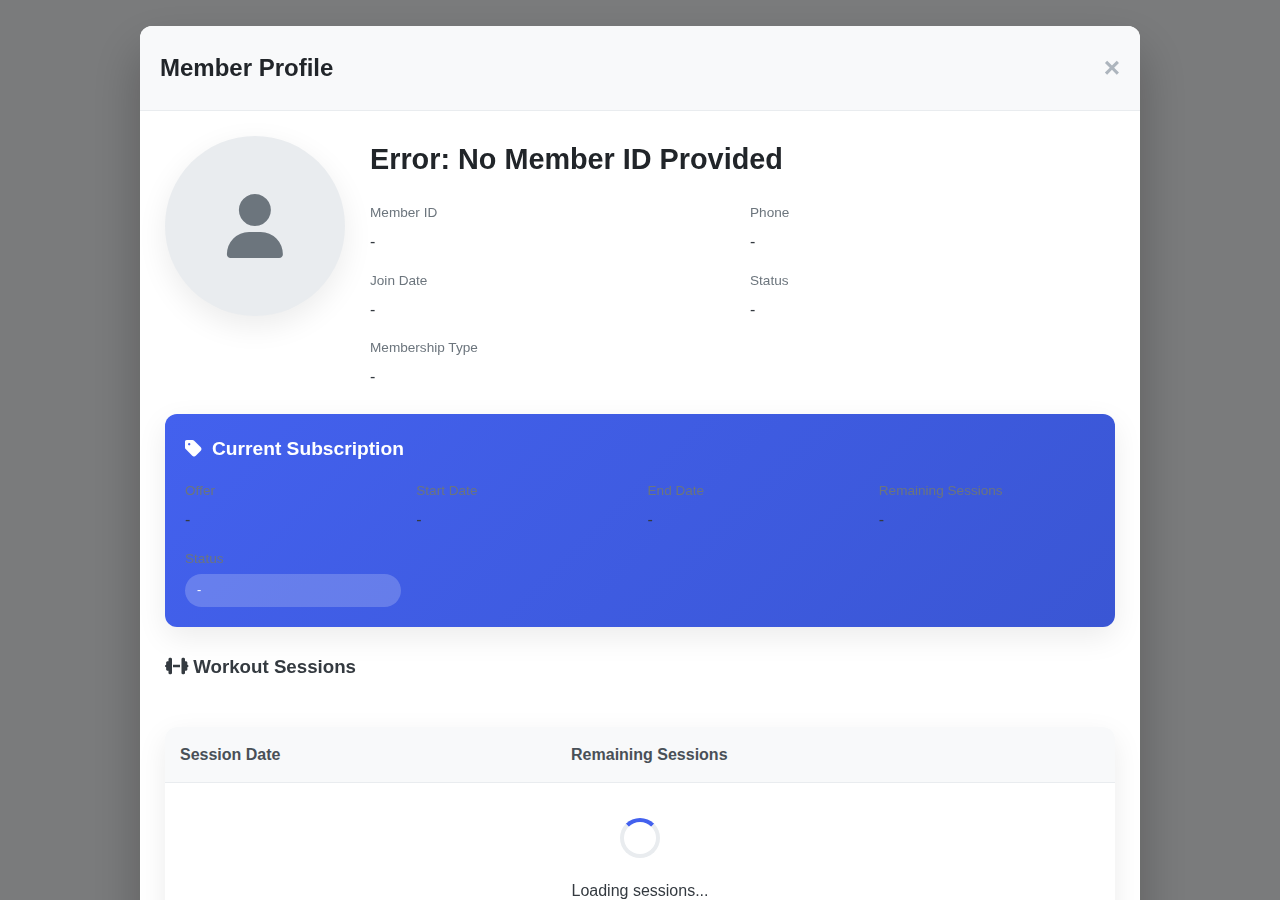
<file: src/main/resources/templates/member-profile.html>
<!DOCTYPE html>
<html lang="en">
<head>
    <meta charset="UTF-8">
    <meta name="viewport" content="width=device-width, initial-scale=1.0">
    <title>Member Profile</title>
    <link rel="stylesheet" href="https://cdnjs.cloudflare.com/ajax/libs/font-awesome/6.4.0/css/all.min.css">
    <style>
        /* Modern CSS Variables */
        :root {
            --primary: #4361ee;
            --primary-dark: #3a56d4;
            --secondary: #6c757d;
            --success: #4cc9f0;
            --danger: #e5383b;
            --warning: #f9c74f;
            --info: #4895ef;
            --light: #f8f9fa;
            --dark: #212529;
            --gray-100: #f8f9fa;
            --gray-200: #e9ecef;
            --gray-300: #dee2e6;
            --gray-400: #ced4da;
            --gray-500: #adb5bd;
            --gray-600: #6c757d;
            --gray-700: #495057;
            --gray-800: #343a40;
            --gray-900: #212529;
            --border-radius: 12px;
            --box-shadow: 0 10px 30px rgba(0, 0, 0, 0.08);
            --transition: all 0.3s ease;
        }

        /* Base Styles */
        * {
            margin: 0;
            padding: 0;
            box-sizing: border-box;
        }

        body {
            font-family: 'Inter', 'Segoe UI', Tahoma, Geneva, Verdana, sans-serif;
            line-height: 1.6;
            color: var(--gray-800);
            background-color: #f5f7f9;
            padding: 20px;
        }

        .container {
            max-width: 1200px;
            margin: 0 auto;
        }

        /* Modal Styles */
        .modal {
            display: block;
            position: fixed;
            z-index: 1000;
            left: 0;
            top: 0;
            width: 100%;
            height: 100%;
            background-color: rgba(0, 0, 0, 0.5);
            overflow: auto;
            backdrop-filter: blur(5px);
        }

        .modal-content {
            background-color: white;
            margin: 2% auto;
            width: 90%;
            max-width: 1000px;
            border-radius: var(--border-radius);
            box-shadow: 0 25px 50px rgba(0, 0, 0, 0.25);
            animation: modalFadeIn 0.3s;
            overflow: hidden;
        }

        @keyframes modalFadeIn {
            from {opacity: 0; transform: translateY(-50px);}
            to {opacity: 1; transform: translateY(0);}
        }

        .modal-header {
            padding: 20px;
            border-bottom: 1px solid var(--gray-200);
            display: flex;
            justify-content: space-between;
            align-items: center;
            background-color: var(--gray-100);
        }

        .modal-header h2 {
            margin: 0;
            color: var(--dark);
            font-weight: 600;
        }

        .close {
            color: var(--gray-500);
            font-size: 28px;
            font-weight: bold;
            cursor: pointer;
            transition: var(--transition);
        }

        .close:hover {
            color: var(--dark);
            transform: rotate(90deg);
        }

        .modal-body {
            padding: 25px;
        }

        /* Member Profile Styles */
        .profile-container {
            display: flex;
            flex-direction: column;
            gap: 25px;
        }

        .profile-header {
            display: flex;
            gap: 25px;
            align-items: flex-start;
        }

        @media (max-width: 768px) {
            .profile-header {
                flex-direction: column;
            }
        }

        .profile-image {
            flex-shrink: 0;
            width: 180px;
            height: 180px;
            border-radius: 50%;
            object-fit: cover;
            background-color: var(--gray-200);
            display: flex;
            align-items: center;
            justify-content: center;
            color: var(--gray-600);
            font-size: 4rem;
            box-shadow: var(--box-shadow);
        }

        .profile-info {
            flex: 1;
        }

        .profile-name {
            font-size: 1.8rem;
            margin-bottom: 10px;
            color: var(--dark);
        }

        .profile-details {
            display: grid;
            grid-template-columns: repeat(auto-fill, minmax(250px, 1fr));
            gap: 15px;
            margin-top: 20px;
        }

        .detail-item {
            display: flex;
            flex-direction: column;
        }

        .detail-label {
            font-size: 0.85rem;
            color: var(--gray-600);
            margin-bottom: 5px;
        }

        .detail-value {
            font-weight: 500;
            color: var(--gray-800);
        }

        .status-badge {
            padding: 6px 12px;
            border-radius: 20px;
            font-size: 0.8rem;
            font-weight: 500;
            display: inline-block;
        }

        .status-active {
            background-color: rgba(76, 201, 240, 0.15);
            color: #168aad;
        }

        .status-inactive {
            background-color: rgba(229, 56, 59, 0.15);
            color: #a4161a;
        }

        .membership-badge {
            padding: 6px 12px;
            border-radius: 6px;
            font-size: 0.8rem;
            font-weight: 500;
            display: inline-block;
        }

        .membership-NORMAL {
            background-color: rgba(67, 97, 238, 0.15);
            color: var(--primary-dark);
        }

        .membership-PREMIUM {
            background-color: rgba(249, 199, 79, 0.15);
            color: #f8961e;
        }

        .membership-VIP {
            background-color: rgba(168, 85, 247, 0.15);
            color: #7b2cbf;
        }

        /* Subscription Card */
        .subscription-card {
            background: linear-gradient(135deg, var(--primary), var(--primary-dark));
            color: white;
            padding: 20px;
            border-radius: var(--border-radius);
            box-shadow: var(--box-shadow);
        }

        .subscription-title {
            font-size: 1.2rem;
            margin-bottom: 15px;
            display: flex;
            align-items: center;
            gap: 10px;
        }

        .subscription-details {
            display: grid;
            grid-template-columns: repeat(auto-fill, minmax(200px, 1fr));
            gap: 15px;
        }

        .subscription-status {
            padding: 6px 12px;
            border-radius: 20px;
            font-size: 0.8rem;
            font-weight: 500;
            display: inline-block;
            background-color: rgba(255, 255, 255, 0.2);
        }

        /* Table Styles */
        .table-container {
            background: white;
            border-radius: var(--border-radius);
            overflow: hidden;
            box-shadow: var(--box-shadow);
            overflow-x: auto;
            margin-top: 20px;
        }

        table {
            width: 100%;
            border-collapse: separate;
            border-spacing: 0;
        }

        th, td {
            padding: 15px;
            text-align: left;
            border-bottom: 1px solid var(--gray-200);
        }

        th {
            background-color: var(--gray-100);
            font-weight: 600;
            position: sticky;
            top: 0;
            color: var(--gray-700);
        }

        tr {
            transition: var(--transition);
        }

        tr:hover {
            background-color: var(--gray-50);
        }

        /* Loading Spinner */
        .spinner {
            border: 4px solid var(--gray-200);
            border-top: 4px solid var(--primary);
            border-radius: 50%;
            width: 40px;
            height: 40px;
            animation: spin 1s linear infinite;
            margin: 20px auto;
        }

        @keyframes spin {
            0% { transform: rotate(0deg); }
            100% { transform: rotate(360deg); }
        }

        .error-message {
            color: var(--danger);
            text-align: center;
            padding: 20px;
            background-color: rgba(229, 56, 59, 0.1);
            border-radius: var(--border-radius);
            margin: 10px 0;
            border-left: 4px solid var(--danger);
        }

        /* Responsive Design */
        @media (max-width: 768px) {
            .modal-content {
                width: 95%;
                margin: 5% auto;
            }

            .profile-details, .subscription-details {
                grid-template-columns: 1fr;
            }

            th, td {
                padding: 12px 10px;
            }
        }
    </style>
</head>
<body>
<div class="container">
    <!-- Member Profile Modal -->
    <div id="memberProfileModal" class="modal">
        <div class="modal-content">
            <div class="modal-header">
                <h2>Member Profile</h2>
                <span class="close" onclick="closeProfileModal()">&times;</span>
            </div>
            <div class="modal-body">
                <div class="profile-container">
                    <div class="profile-header">
                        <div class="profile-image" id="profileImage">
                            <i class="fas fa-user"></i>
                        </div>
                        <div class="profile-info">
                            <h2 class="profile-name" id="profileName">Loading...</h2>
                            <div class="profile-details">
                                <div class="detail-item">
                                    <span class="detail-label">Member ID</span>
                                    <span class="detail-value" id="profileId">-</span>
                                </div>
                                <div class="detail-item">
                                    <span class="detail-label">Phone</span>
                                    <span class="detail-value" id="profilePhone">-</span>
                                </div>
                                <div class="detail-item">
                                    <span class="detail-label">Join Date</span>
                                    <span class="detail-value" id="profileJoinDate">-</span>
                                </div>
                                <div class="detail-item">
                                    <span class="detail-label">Status</span>
                                    <span class="detail-value" id="profileStatus">-</span>
                                </div>
                                <div class="detail-item">
                                    <span class="detail-label">Membership Type</span>
                                    <span class="detail-value" id="profileMembership">-</span>
                                </div>
                            </div>
                        </div>
                    </div>

                    <!-- Subscription Card -->
                    <div class="subscription-card">
                        <h3 class="subscription-title">
                            <i class="fas fa-tag"></i> Current Subscription
                        </h3>
                        <div class="subscription-details">
                            <div class="detail-item">
                                <span class="detail-label">Offer</span>
                                <span class="detail-value" id="subscriptionOffer">-</span>
                            </div>
                            <div class="detail-item">
                                <span class="detail-label">Start Date</span>
                                <span class="detail-value" id="subscriptionStart">-</span>
                            </div>
                            <div class="detail-item">
                                <span class="detail-label">End Date</span>
                                <span class="detail-value" id="subscriptionEnd">-</span>
                            </div>
                            <div class="detail-item">
                                <span class="detail-label">Remaining Sessions</span>
                                <span class="detail-value" id="subscriptionRemaining">-</span>
                            </div>
                            <div class="detail-item">
                                <span class="detail-label">Status</span>
                                <span class="subscription-status" id="subscriptionStatus">-</span>
                            </div>
                        </div>
                    </div>

                    <!-- Workout Sessions Table -->
                    <h3><i class="fas fa-dumbbell"></i> Workout Sessions</h3>
                    <div class="table-container">
                        <table id="sessionsTable">
                            <thead>
                            <tr>
                                <th>Session Date</th>
                                <th>Remaining Sessions</th>
                            </tr>
                            </thead>
                            <tbody id="sessionsTableBody">
                            <tr>
                                <td colspan="2" style="text-align: center;">
                                    <div class="spinner" id="loadingSpinner"></div>
                                    <div>Loading sessions...</div>
                                </td>
                            </tr>
                            </tbody>
                        </table>
                    </div>
                </div>
            </div>
        </div>
    </div>
</div>
<script>
    // Global variables
    let memberId = null;
    let memberData = null;
    let workoutSessions = [];
    let memberOffers = [];

    // DOM Content Loaded
    document.addEventListener('DOMContentLoaded', function() {
        // Get member ID from URL parameters
        const urlParams = new URLSearchParams(window.location.search);
        memberId = urlParams.get('id');

        if (memberId) {
            loadMemberProfile(memberId);
        } else {
            document.getElementById('profileName').textContent = 'Error: No Member ID Provided';
            showNotification('error', 'Error', 'No member ID provided in URL parameters');
        }
    });

    // Load member profile data
    // Load member profile data
    async function loadMemberProfile(id) {
        try {
            showLoading(true);

            // Load member data
            const memberResponse = await fetch(`/api/members/${id}`);
            if (!memberResponse.ok) {
                throw new Error(`Failed to fetch member: ${memberResponse.status} ${memberResponse.statusText}`);
            }
            memberData = await memberResponse.json();

            // Load workout sessions
            const sessionsResponse = await fetch(`/api/workout-sessions/member/${id}`);
            if (sessionsResponse.ok) {
                workoutSessions = await sessionsResponse.json();
            } else {
                console.error('Failed to fetch workout sessions:', sessionsResponse.status);
                workoutSessions = [];
            }

            // Load member offers
            const offersResponse = await fetch(`/api/member-offers/member/${id}/active`);
            if (offersResponse.ok) {
                memberOffers = await offersResponse.json();
            } else {
                console.error('Failed to fetch member offers:', offersResponse.status);
                memberOffers = [];
            }

            // Render the profile
            renderMemberProfile();

        } catch (error) {
            console.error('Error loading member profile:', error);
            document.getElementById('profileName').textContent = 'Error Loading Profile';
            showNotification('error', 'Error', 'Failed to load member profile: ' + error.message);
        } finally {
            showLoading(false);
        }
    }
    // Show/hide loading spinner
    function showLoading(show) {
        const spinner = document.getElementById('loadingSpinner');
        const tableBody = document.getElementById('sessionsTableBody');

        if (spinner) {
            spinner.style.display = show ? 'block' : 'none';
        }

        if (show) {
            tableBody.innerHTML = `
                <tr>
                    <td colspan="2" style="text-align: center;">
                        <div class="spinner"></div>
                        <div>Loading sessions...</div>
                    </td>
                </tr>
            `;
        }
    }

    // Render member profile
    function renderMemberProfile() {
        if (!memberData) return;

        // Set profile image
        const profileImage = document.getElementById('profileImage');
        if (memberData.imageUrl) {
            profileImage.innerHTML = `<img src="${memberData.imageUrl}" alt="${memberData.fullName}" style="width: 100%; height: 100%; border-radius: 50%; object-fit: cover;">`;
        } else {
            profileImage.innerHTML = '<i class="fas fa-user"></i>';
        }

        // Set profile details
        document.getElementById('profileName').textContent = memberData.fullName || 'N/A';
        document.getElementById('profileId').textContent = memberData.id || 'N/A';
        document.getElementById('profilePhone').textContent = memberData.phone || 'N/A';
        document.getElementById('profileJoinDate').textContent = memberData.joinDate || 'N/A';

        // Set status
        const statusElement = document.getElementById('profileStatus');
        if (memberData.status) {
            statusElement.innerHTML = '<span class="status-badge status-active">Active</span>';
        } else {
            statusElement.innerHTML = '<span class="status-badge status-inactive">Inactive</span>';
        }

        // Set membership type
        const membershipElement = document.getElementById('profileMembership');
        const membershipType = memberData.membershipType || 'NORMAL';
        membershipElement.innerHTML = `<span class="membership-badge membership-${membershipType}">${membershipType}</span>`;

        // Render subscription info
        renderSubscriptionInfo();

        // Render workout sessions
        renderWorkoutSessions();
    }

    // Render subscription information
    function renderSubscriptionInfo() {
        const activeOffer = memberOffers.length > 0 ? memberOffers[0] : null;

        if (!activeOffer) {
            document.getElementById('subscriptionOffer').textContent = 'No active subscription';
            document.getElementById('subscriptionStart').textContent = '-';
            document.getElementById('subscriptionEnd').textContent = '-';
            document.getElementById('subscriptionRemaining').textContent = '-';
            document.getElementById('subscriptionStatus').textContent = 'None';
            document.querySelector('.subscription-card').style.opacity = '0.7';
            return;
        }

        document.getElementById('subscriptionOffer').textContent = activeOffer.offer ? activeOffer.offer.title : `Offer #${activeOffer.offerId}`;
        document.getElementById('subscriptionStart').textContent = activeOffer.startDate || '-';
        document.getElementById('subscriptionEnd').textContent = activeOffer.endDate || '-';
        document.getElementById('subscriptionRemaining').textContent = activeOffer.remainedSessions !== undefined ? activeOffer.remainedSessions : '-';

        const statusElement = document.getElementById('subscriptionStatus');
        statusElement.textContent = activeOffer.status || '-';

        // Add color coding based on status
        if (activeOffer.status === 'ACTIVE') {
            statusElement.style.backgroundColor = 'rgba(76, 201, 240, 0.3)';
        } else if (activeOffer.status === 'EXPIRED') {
            statusElement.style.backgroundColor = 'rgba(229, 56, 59, 0.3)';
        } else if (activeOffer.status === 'CANCELLED') {
            statusElement.style.backgroundColor = 'rgba(108, 117, 125, 0.3)';
        }
    }

    // Render workout sessions
    function renderWorkoutSessions() {
        const tableBody = document.getElementById('sessionsTableBody');

        if (!workoutSessions || !Array.isArray(workoutSessions)) {
            tableBody.innerHTML = '<tr><td colspan="2" class="error-message">Invalid sessions data format</td></tr>';
            return;
        }

        if (workoutSessions.length === 0) {
            tableBody.innerHTML = '<tr><td colspan="2" style="text-align: center;">No workout sessions found</td></tr>';
            return;
        }

        tableBody.innerHTML = '';

        // Sort sessions by date (newest first)
        const sortedSessions = [...workoutSessions].sort((a, b) =>
            new Date(b.sessionDate) - new Date(a.sessionDate)
        );

        // Get active offer for remaining sessions calculation
        const activeOffer = memberOffers.length > 0 ? memberOffers[0] : null;

        sortedSessions.forEach((session, index) => {
            const row = document.createElement('tr');

            // Calculate remaining sessions for this date
            const remainingSessions = calculateRemainingSessions(session.sessionDate, activeOffer, sortedSessions, index);

            row.innerHTML = `
                <td>${formatDate(session.sessionDate) || 'N/A'}</td>
                <td>${remainingSessions}</td>
            `;

            tableBody.appendChild(row);
        });
    }

    // Format date for display
    function formatDate(dateString) {
        if (!dateString) return 'N/A';

        try {
            const date = new Date(dateString);
            return date.toLocaleDateString('en-US', {
                year: 'numeric',
                month: 'short',
                day: 'numeric'
            });
        } catch (e) {
            return dateString;
        }
    }

    // Calculate remaining sessions for a specific date
    function calculateRemainingSessions(sessionDate, activeOffer, allSessions, currentIndex) {
        if (!activeOffer) return 'N/A';

        // Find the index of this session in the sorted array
        const sessionIndex = allSessions.findIndex(s => s.sessionDate === sessionDate);

        if (sessionIndex === -1) return activeOffer.remainedSessions || 0;

        // Count how many sessions happened after this one
        const sessionsAfterThis = allSessions.length - sessionIndex - 1;

        // Calculate remaining sessions: initial sessions minus sessions used after this one
        const remaining = (activeOffer.remainedSessions || 0) + sessionsAfterThis;
        return remaining >= 0 ? remaining : 0;
    }

    // Close profile modal
    function closeProfileModal() {
        // Since this is a separate page, we'll go back to the main page
        window.history.back();
    }

    // Notification System
    function showNotification(type, title, message, duration = 3000) {
        // Create a simple notification for this page
        const notification = document.createElement('div');
        notification.style.cssText = `
            position: fixed;
            top: 20px;
            right: 20px;
            padding: 16px 20px;
            border-radius: 12px;
            color: white;
            box-shadow: 0 10px 30px rgba(0, 0, 0, 0.08);
            z-index: 9999;
            animation: slideIn 0.3s forwards, fadeOut 0.5s forwards 2.7s;
            transform: translateX(100%);
            opacity: 0;
            max-width: 350px;
        `;

        if (type === 'success') {
            notification.style.backgroundColor = '#4cc9f0';
            notification.style.borderLeft = '4px solid #168aad';
        } else if (type === 'error') {
            notification.style.backgroundColor = '#e5383b';
            notification.style.borderLeft = '4px solid #a4161a';
        } else if (type === 'warning') {
            notification.style.backgroundColor = '#f9c74f';
            notification.style.color = '#212529';
            notification.style.borderLeft = '4px solid #f8961e';
        } else {
            notification.style.backgroundColor = '#4895ef';
            notification.style.borderLeft = '4px solid #3a56d4';
        }

        notification.innerHTML = `
            <div style="display: flex; align-items: center; gap: 12px;">
                <i class="fas ${type === 'success' ? 'fa-check-circle' :
            type === 'error' ? 'fa-exclamation-circle' :
                type === 'warning' ? 'fa-exclamation-triangle' :
                    'fa-info-circle'}" style="font-size: 1.2rem;"></i>
                <div>
                    <div style="font-weight: 600; margin-bottom: 4px;">${title}</div>
                    <div style="font-size: 0.9rem; opacity: 0.9;">${message}</div>
                </div>
                <button onclick="this.parentElement.parentElement.remove()" style="background: transparent; border: none; color: inherit; cursor: pointer; opacity: 0.7; transition: opacity 0.3s;" onmouseover="this.style.opacity='1'" onmouseout="this.style.opacity='0.7'">
                    <i class="fas fa-times"></i>
                </button>
            </div>
        `;

        document.body.appendChild(notification);

        // Auto remove after duration
        setTimeout(() => {
            if (notification.parentNode) {
                notification.remove();
            }
        }, duration);
    }

    // Add keyframe animations for notifications
    const style = document.createElement('style');
    style.textContent = `
        @keyframes slideIn {
            to {
                transform: translateX(0);
                opacity: 1;
            }
        }
        @keyframes fadeOut {
            to {
                opacity: 0;
            transform: translateY(-20px);
            display: none;
            }
        }
    `;
    document.head.appendChild(style);
</script>
</body>
</html>
</file>
